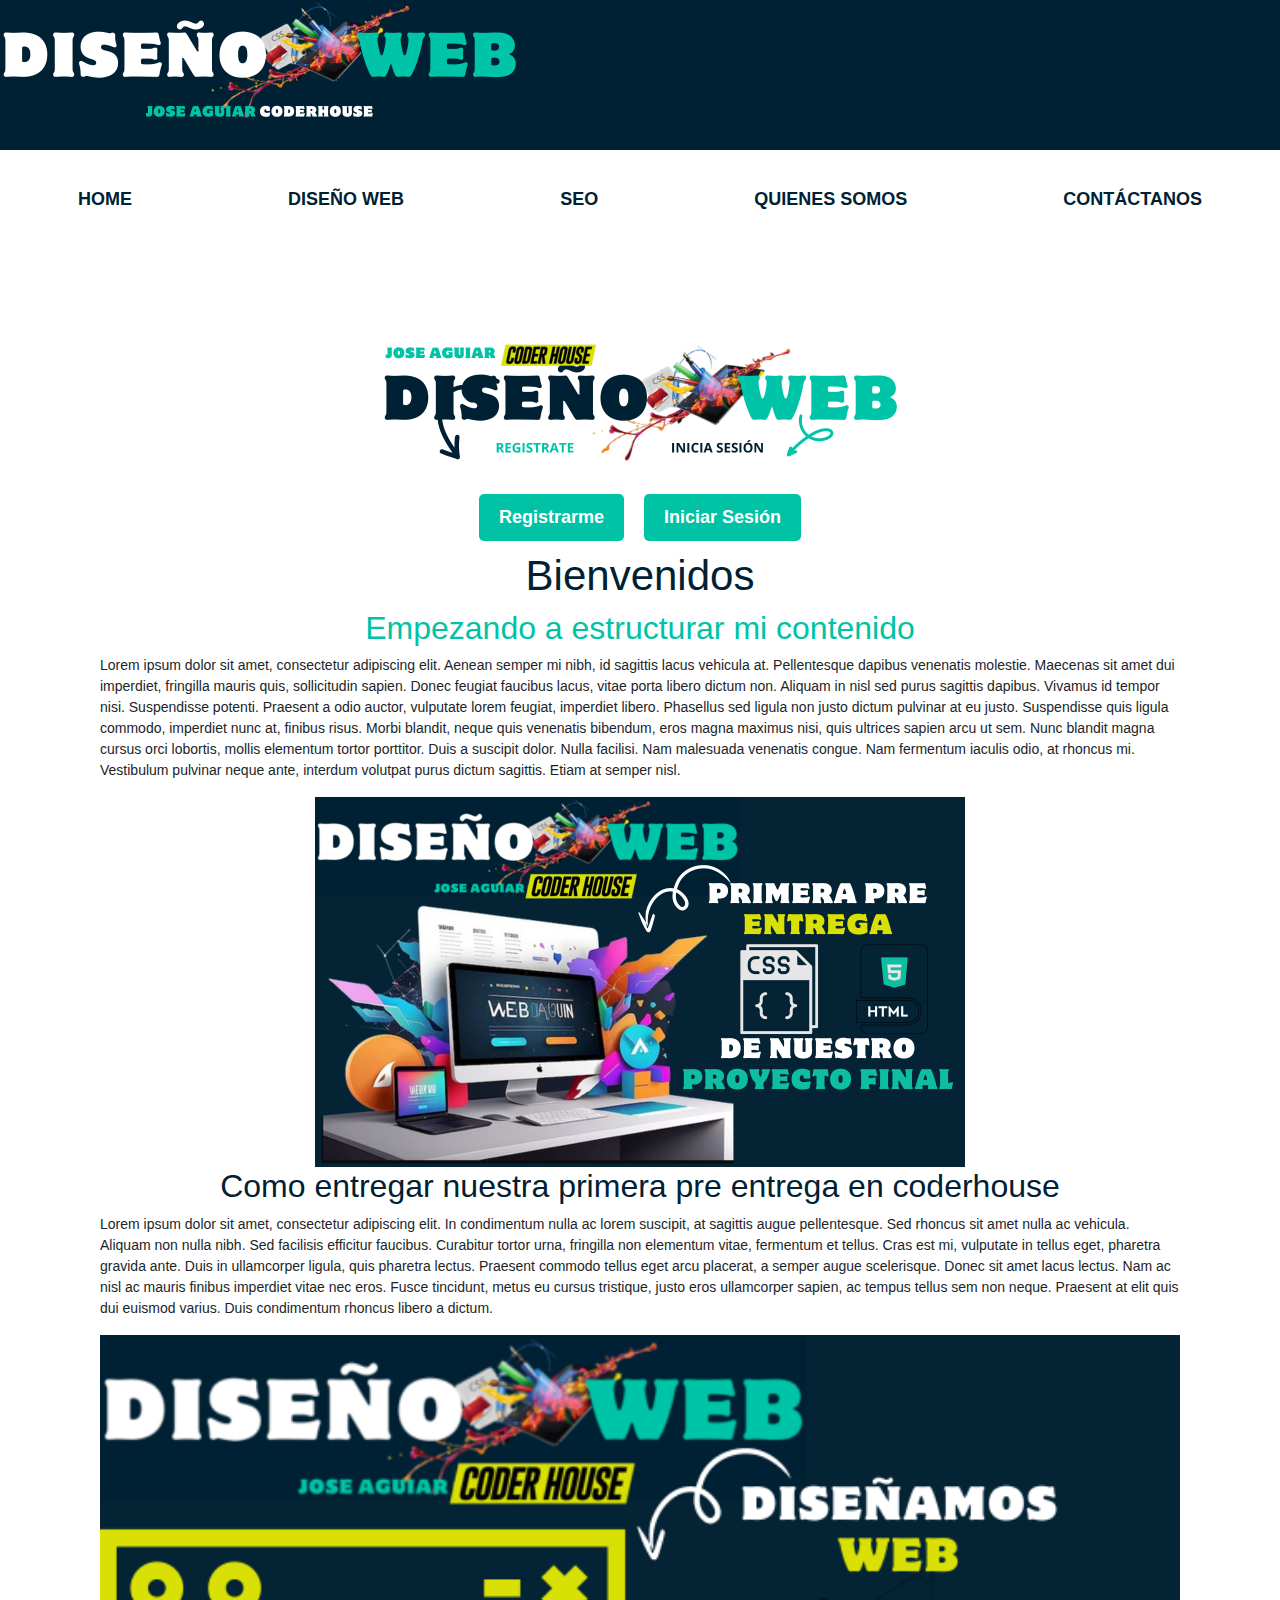
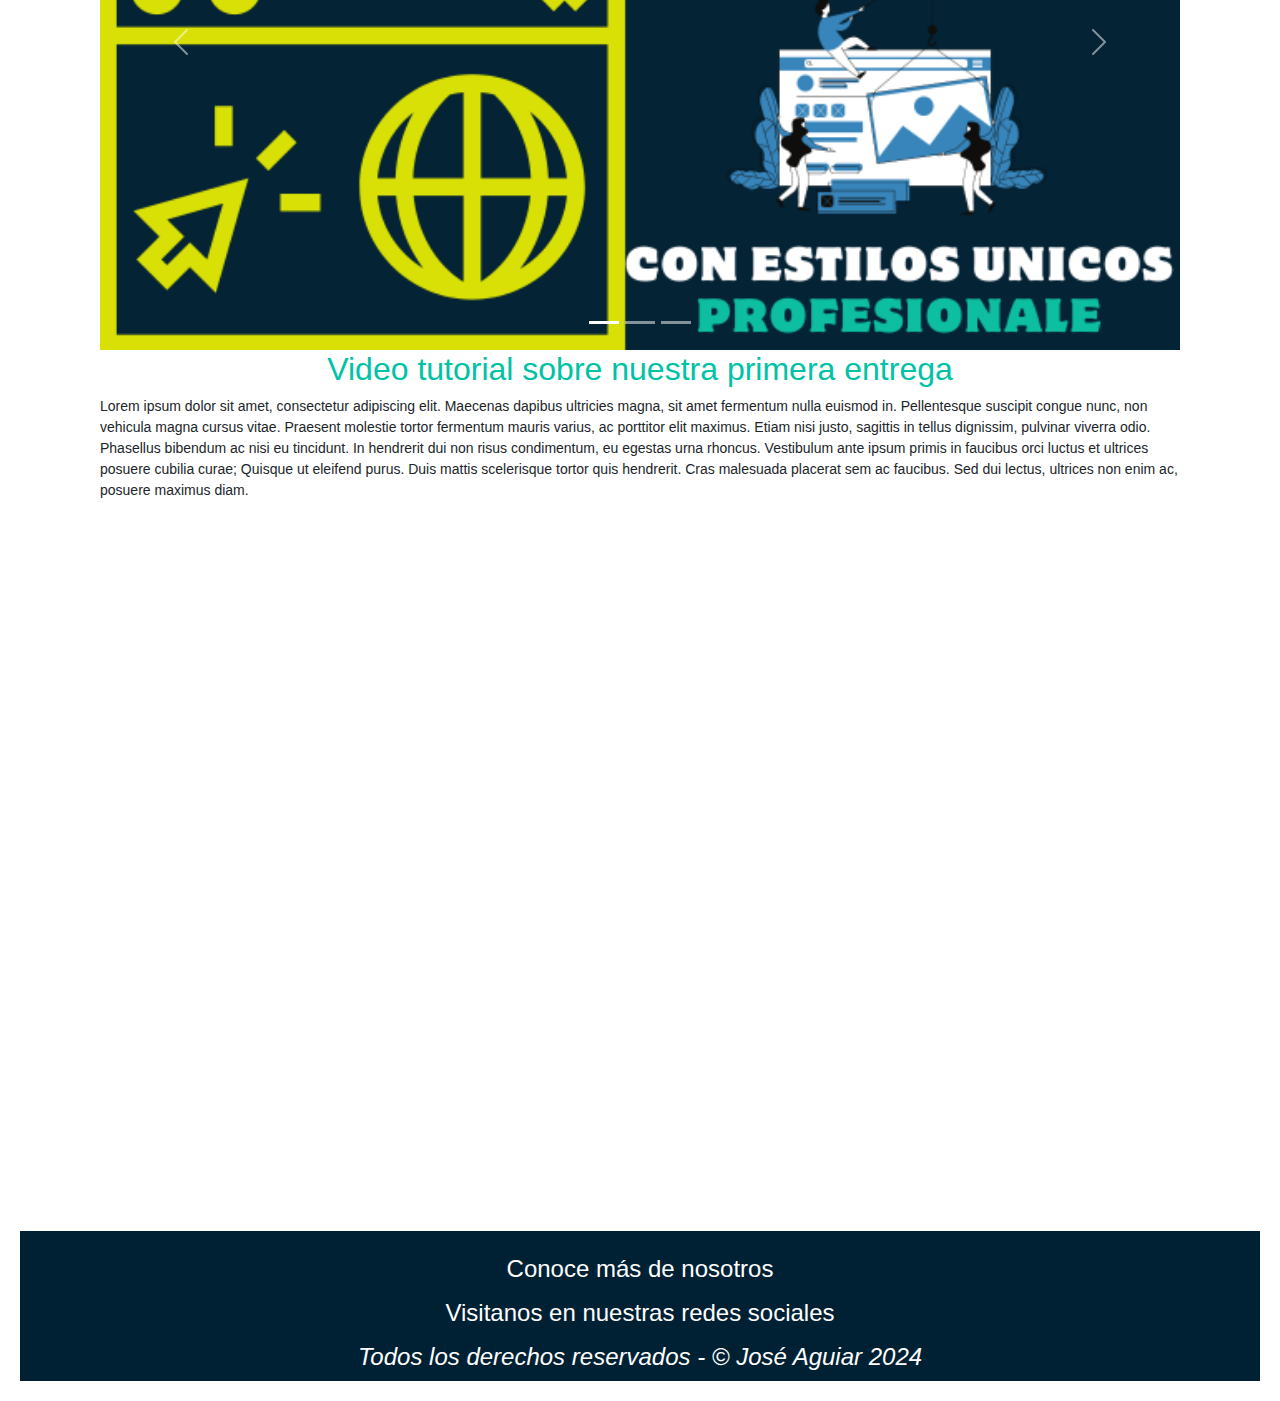
<file: index.html>
<!DOCTYPE html>
<html lang="en">
<head>
    <meta charset="UTF-8">
    <meta name="viewport" content="width=device-width, initial-scale=1.0">
    <meta name="description" content="Ofrecemos diseño web personalizado y estrategias SEO para mejorar tu visibilidad online y atraer más clientes.">
    <title>Diseño Web Profesional y Estrategias SEO para Impulsar tu Negocio</title>
    <link href="https://cdn.jsdelivr.net/npm/bootstrap@5.3.3/dist/css/bootstrap.min.css" rel="stylesheet" integrity="sha384-QWTKZyjpPEjISv5WaRU9OFeRpok6YctnYmDr5pNlyT2bRjXh0JMhjY6hW+ALEwIH" crossorigin="anonymous">
    <link rel="stylesheet" href="css/estilos.css">
    
</head>
<body>
    
<header>

    <img src="img/LOGO DISEÑO WEB JOSE AGUIAR.png" alt="">


</header>

<nav>
    <ul>
        <li>
            <a href="index.html">Home</a>
        </li>

        <li>
            <a href="html/diseñoweb.html">Diseño Web</a>
        </li>

        <li>
            <a href="html/seo.html">SEO</a>
        </li>

        <li>
            <a href="html/quienessomos.html">Quienes Somos</a>
        </li>

        <li>
            <a href="html/contactanos.html">Contáctanos</a>
        </li>

    </ul>

</nav>




<main>
    <div class="content">
        <img src="img/REGISTRO E INICIAR SESION.png" alt="">
    </div>
    
    <div class="contenedor-botones">
        <button class="button">
            <a href="https://www.coderhouse.com/pe/online/desarrollo-web-online">Registrarme</a>
        </button>
        <button class="button">
            <a href="https://plataforma-login.coderhouse.com/">Iniciar Sesión</a>
        </button>
    </div>
    


<h1>Bienvenidos</h1>

<h2>Empezando a estructurar mi contenido</h2>
    <p>Lorem ipsum dolor sit amet, consectetur adipiscing elit. Aenean semper mi nibh, id sagittis lacus vehicula at. Pellentesque dapibus venenatis molestie. Maecenas sit amet dui imperdiet, fringilla mauris quis, sollicitudin sapien. Donec feugiat faucibus lacus, vitae porta libero dictum non. Aliquam in nisl sed purus sagittis dapibus. Vivamus id tempor nisi. Suspendisse potenti.

    Praesent a odio auctor, vulputate lorem feugiat, imperdiet libero. Phasellus sed ligula non justo dictum pulvinar at eu justo. Suspendisse quis ligula commodo, imperdiet nunc at, finibus risus. Morbi blandit, neque quis venenatis bibendum, eros magna maximus nisi, quis ultrices sapien arcu ut sem. Nunc blandit magna cursus orci lobortis, mollis elementum tortor porttitor. Duis a suscipit dolor. Nulla facilisi. Nam malesuada venenatis congue. Nam fermentum iaculis odio, at rhoncus mi. Vestibulum pulvinar neque ante, interdum volutpat purus dictum sagittis. Etiam at semper nisl.</p>


    <img id="imagen-centrada" src="img/¿COMO ENTREGAR NUESTRO TRABAJO.png" alt="">


<h3>Como entregar nuestra primera pre entrega en coderhouse</h3>
<p>Lorem ipsum dolor sit amet, consectetur adipiscing elit. In condimentum nulla ac lorem suscipit, at sagittis augue pellentesque. Sed rhoncus sit amet nulla ac vehicula. Aliquam non nulla nibh. Sed facilisis efficitur faucibus. Curabitur tortor urna, fringilla non elementum vitae, fermentum et tellus. Cras est mi, vulputate in tellus eget, pharetra gravida ante. Duis in ullamcorper ligula, quis pharetra lectus. Praesent commodo tellus eget arcu placerat, a semper augue scelerisque. Donec sit amet lacus lectus. Nam ac nisl ac mauris finibus imperdiet vitae nec eros. Fusce tincidunt, metus eu cursus tristique, justo eros ullamcorper sapien, ac tempus tellus sem non neque. Praesent at elit quis dui euismod varius. Duis condimentum rhoncus libero a dictum.</p>



<div id="carouselExampleIndicators" class="carousel slide">
    <div class="carousel-indicators">
      <button type="button" data-bs-target="#carouselExampleIndicators" data-bs-slide-to="0" class="active" aria-current="true" aria-label="Slide 1"></button>
      <button type="button" data-bs-target="#carouselExampleIndicators" data-bs-slide-to="1" aria-label="Slide 2"></button>
      <button type="button" data-bs-target="#carouselExampleIndicators" data-bs-slide-to="2" aria-label="Slide 3"></button>
    </div>
    <div class="carousel-inner">
      <div class="carousel-item active">
        <img src="img/diseño web.png" class="d-block w-100" alt="...">
      </div>
      <div class="carousel-item">
        <img src="img/seo.png" class="d-block w-100" alt="...">
      </div>
      <div class="carousel-item">
        <img src="img/¿COMO ENTREGAR NUESTRO TRABAJO.png" class="d-block w-100" alt="...">
      </div>
    </div>
    <button class="carousel-control-prev" type="button" data-bs-target="#carouselExampleIndicators" data-bs-slide="prev">
      <span class="carousel-control-prev-icon" aria-hidden="true"></span>
      <span class="visually-hidden">Previous</span>
    </button>
    <button class="carousel-control-next" type="button" data-bs-target="#carouselExampleIndicators" data-bs-slide="next">
      <span class="carousel-control-next-icon" aria-hidden="true"></span>
      <span class="visually-hidden">Next</span>
    </button>
  </div>

<h4>Video tutorial sobre nuestra primera entrega</h4>


<p>Lorem ipsum dolor sit amet, consectetur adipiscing elit. Maecenas dapibus ultricies magna, sit amet fermentum nulla euismod in. Pellentesque suscipit congue nunc, non vehicula magna cursus vitae. Praesent molestie tortor fermentum mauris varius, ac porttitor elit maximus. Etiam nisi justo, sagittis in tellus dignissim, pulvinar viverra odio. Phasellus bibendum ac nisi eu tincidunt. In hendrerit dui non risus condimentum, eu egestas urna rhoncus. Vestibulum ante ipsum primis in faucibus orci luctus et ultrices posuere cubilia curae; Quisque ut eleifend purus. Duis mattis scelerisque tortor quis hendrerit. Cras malesuada placerat sem ac faucibus. Sed dui lectus, ultrices non enim ac, posuere maximus diam.</p>

<iframe width="560" height="315" src="https://www.youtube-nocookie.com/embed/QxcDqijfC4U?si=cU02Ux0v4RVoLGAt" title="YouTube video player" frameborder="0" allow="accelerometer; autoplay; clipboard-write; encrypted-media; gyroscope; picture-in-picture; web-share" referrerpolicy="strict-origin-when-cross-origin" allowfullscreen></iframe>



</main>

<footer>

    <legend>Conoce más de nosotros</legend>
    
    
    <legend>Visitanos en nuestras redes sociales</legend>
    
    
    
    
    <legend>
    
        <i> Todos los derechos reservados - © José Aguiar 2024</i>
    
    </legend>
    
    
    </footer>


<script src="https://cdn.jsdelivr.net/npm/bootstrap@5.3.3/dist/js/bootstrap.bundle.min.js" integrity="sha384-YvpcrYf0tY3lHB60NNkmXc5s9fDVZLESaAA55NDzOxhy9GkcIdslK1eN7N6jIeHz" crossorigin="anonymous"></script>
</body>
</html>
</file>
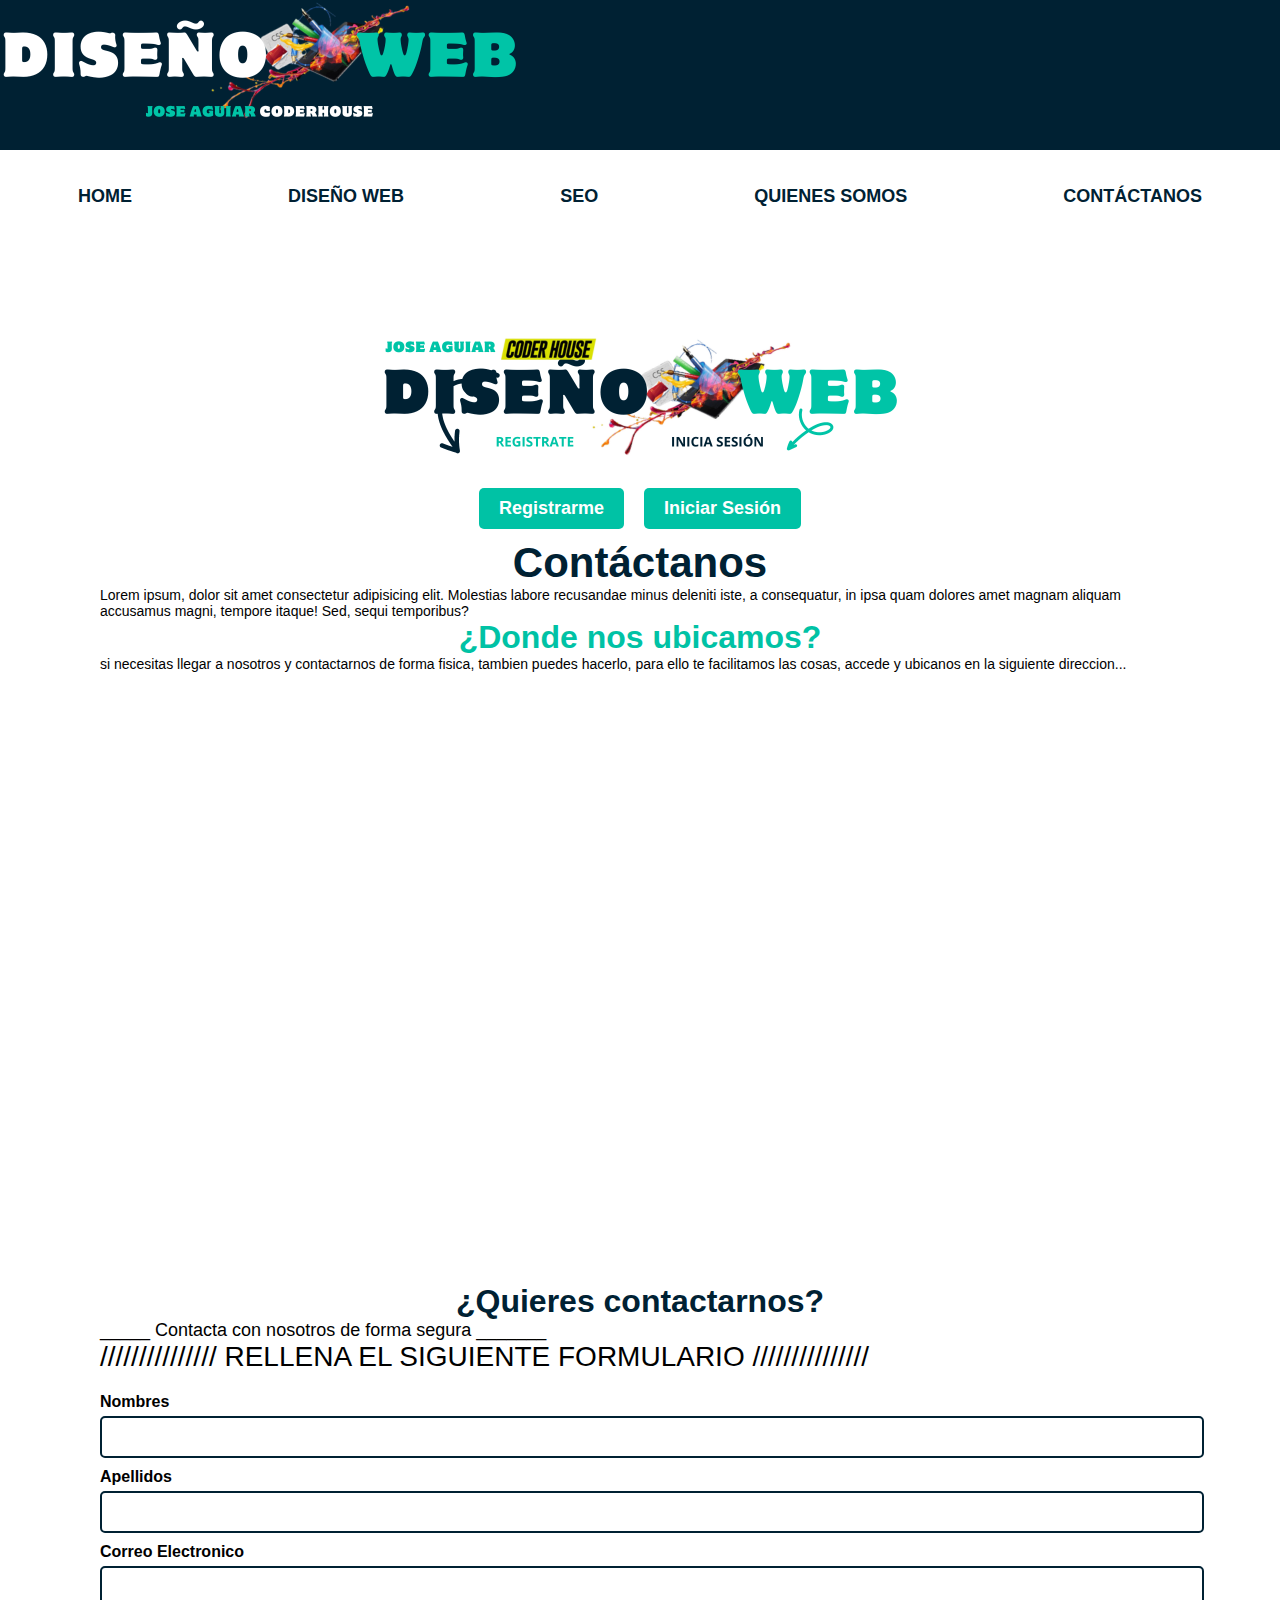
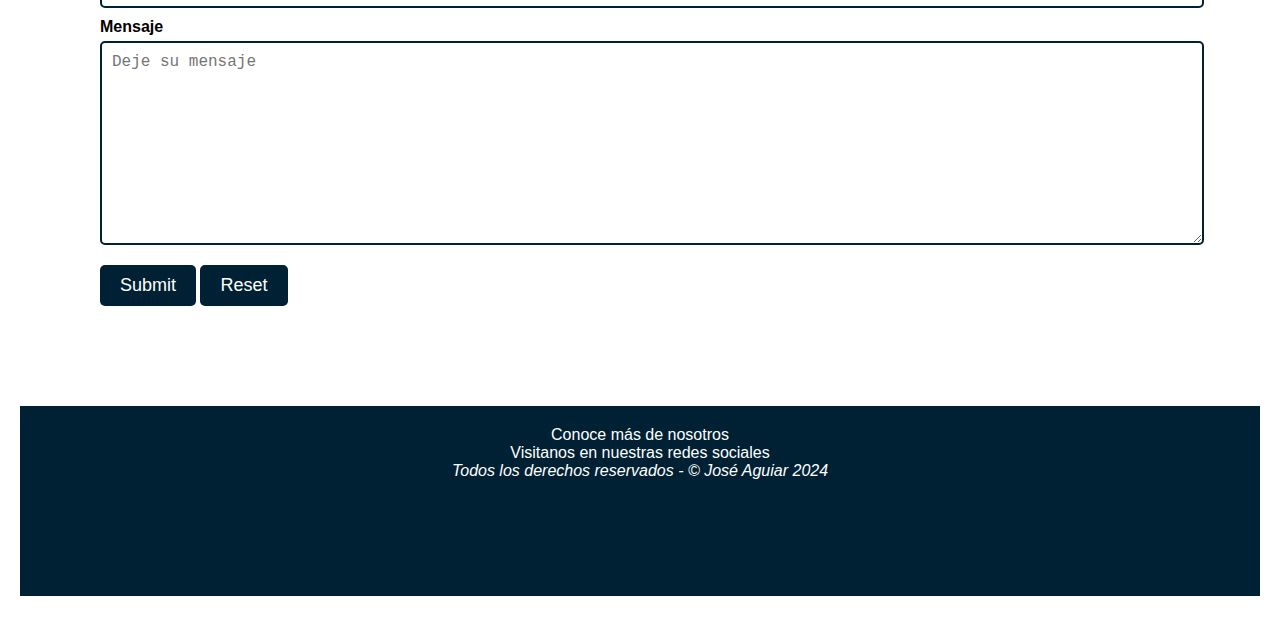
<file: html/contactanos.html>
<!DOCTYPE html>
<html lang="en">
<head>
    <meta charset="UTF-8">
    <meta name="viewport" content="width=device-width, initial-scale=1.0">
    <meta name="description" content="¿Tienes alguna consulta o proyecto en mente? Contáctanos hoy para obtener asesoría personalizada en diseño web, SEO y marketing digital. ¡Estamos aquí para ayudarte!">
    <title>Contáctanos - Solicita Asesoría en Diseño Web y SEO</title>
    <link rel="stylesheet" href="../css/estilos.css">
</head>
<body>
    
<header>

    <img src="../img/LOGO DISEÑO WEB JOSE AGUIAR.png" alt="">

</header>
<nav>
    <ul>
        <li>
            <a href="../index.html">Home</a>
        </li>

        <li>
            <a href="diseñoweb.html">Diseño Web</a>
        </li>

        <li>
            <a href="seo.html">SEO</a>
        </li>

        <li>
            <a href="quienessomos.html">Quienes Somos</a>
        </li>

        <li>
            <a href="contactanos.html">Contáctanos</a>
        </li>

    </ul>
</nav>


<main>
    <div class="content">
        <img src="../img/REGISTRO E INICIAR SESION.png" alt="">
    </div>
    
    <div class="contenedor-botones">
        <button class="button">
            <a href="https://www.coderhouse.com/pe/online/desarrollo-web-online">Registrarme</a>
        </button>
        <button class="button">
            <a href="https://plataforma-login.coderhouse.com/">Iniciar Sesión</a>
        </button>
    </div>

<h1>Contáctanos</h1>

<p>Lorem ipsum, dolor sit amet consectetur adipisicing elit. Molestias labore recusandae minus deleniti iste, a consequatur, in ipsa quam dolores amet magnam aliquam accusamus magni, tempore itaque! Sed, sequi temporibus?</p>


<h2>¿Donde nos ubicamos?</h2>

<p>si necesitas llegar a nosotros y contactarnos de forma fisica, tambien puedes hacerlo, para ello te facilitamos las cosas, accede y ubicanos en la siguiente direccion...</p>


<iframe src="https://www.google.com/maps/embed?pb=!1m16!1m12!1m3!1d6774151.669690932!2d-62.927334815941876!3d-34.0004635417735!2m3!1f0!2f0!3f0!3m2!1i1024!2i768!4f13.1!2m1!1scoderhouse!5e0!3m2!1ses!2spe!4v1724968987170!5m2!1ses!2spe" width="600" height="450" style="border:0;" allowfullscreen="" loading="lazy" referrerpolicy="no-referrer-when-downgrade"></iframe>


<h3>¿Quieres contactarnos?</h3>

<p style="font-size: 18px;">_____ Contacta con nosotros de forma segura _______</p>

<p style="font-size: 28px;">
   /////////////// RELLENA EL SIGUIENTE FORMULARIO ///////////////
</p>



<form action="gracias.html">

    <label for="nombres"> Nombres </label>
    <input type="text" name="" id="nombres">

    <label for="apellidos"> Apellidos </label>
    <input type="text" name="" id="apellidos">

    <label for="email"> Correo Electronico </label>
    <input type="text" name="" id="email">

    <label for="mensaje"> Mensaje </label>
    <textarea name="" id="" cols="30" rows="10" placeholder="Deje su mensaje"></textarea>

    <input class="btnformulario" type="submit">
    <input class="btnformulario" type="reset">


</form>


</main>

<footer>

<legend>Conoce más de nosotros</legend>


<legend>Visitanos en nuestras redes sociales</legend>



<legend>

    <i> Todos los derechos reservados - © José Aguiar 2024</i>

</legend>


</footer>



</body>
</html>
</file>
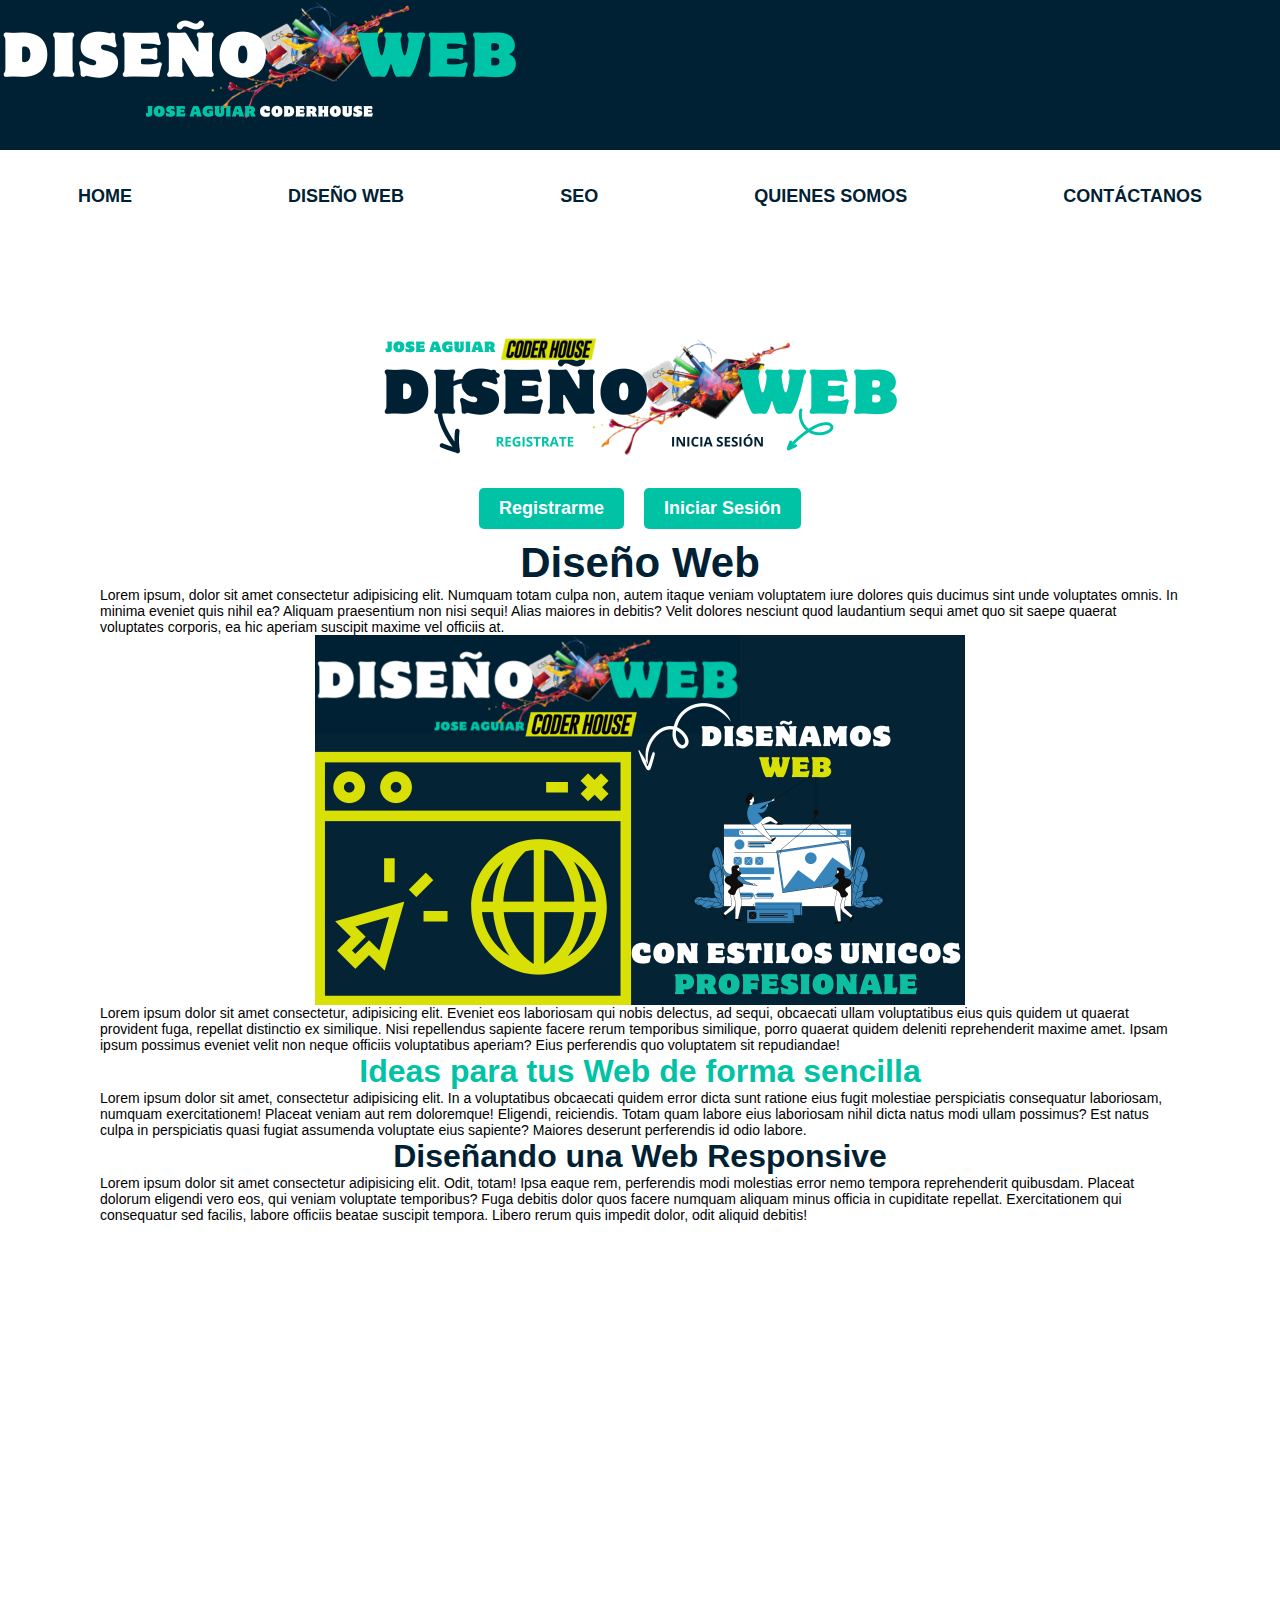
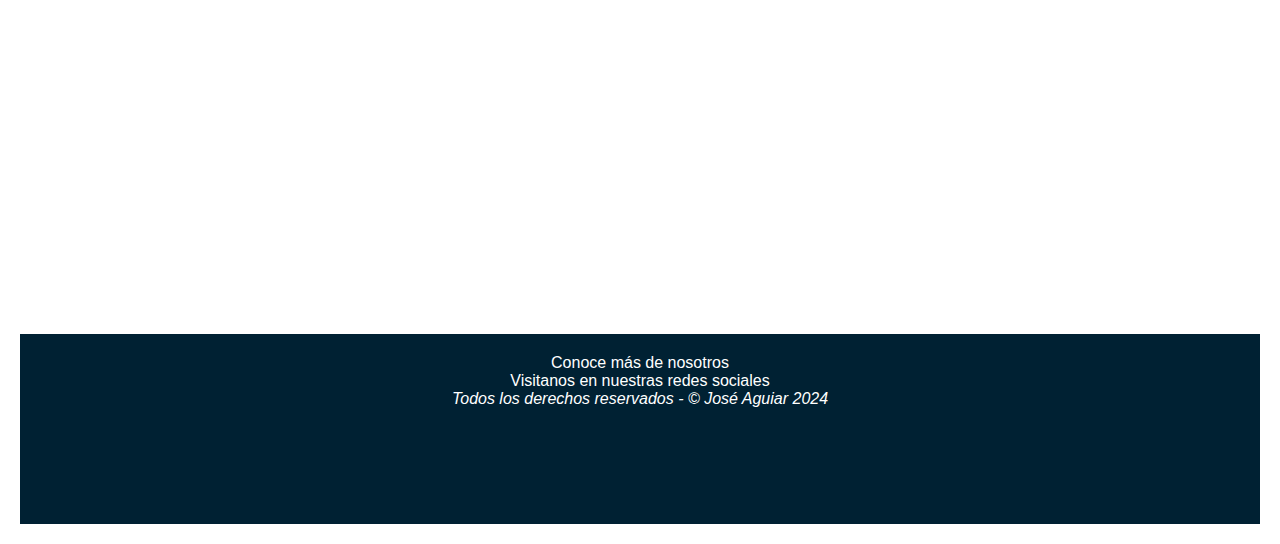
<file: html/diseñoweb.html>
<!DOCTYPE html>
<html lang="en">
<head>
    <meta charset="UTF-8">
    <meta name="viewport" content="width=device-width, initial-scale=1.0">
    <meta name="description" content="Ofrecemos diseño web personalizado, moderno y optimizado para dispositivos móviles. Crea una presencia online profesional que atraiga clientes y potencie tu negocio.">
    <title>Diseño Web - Diseños Profesionales y Personalizados para Impulsar tu Negocio</title>
    <link rel="stylesheet" href="../css/estilos.css">
</head>
<body>
    
<header>

    <img src="../img/LOGO DISEÑO WEB JOSE AGUIAR.png" alt="">

</header>

<nav>
    <ul>
        <li>
            <a href="../index.html">Home</a>
        </li>

        <li>
            <a href="diseñoweb.html">Diseño Web</a>
        </li>

        <li>
            <a href="seo.html">SEO</a>
        </li>

        <li>
            <a href="quienessomos.html">Quienes Somos</a>
        </li>

        <li>
            <a href="contactanos.html">Contáctanos</a>
        </li>

    </ul>
</nav>


<main>
    <div class="content">
        <img src="../img/REGISTRO E INICIAR SESION.png" alt="">
    </div>
    
    <div class="contenedor-botones">
        <button class="button">
            <a href="https://www.coderhouse.com/pe/online/desarrollo-web-online">Registrarme</a>
        </button>
        <button class="button">
            <a href="https://plataforma-login.coderhouse.com/">Iniciar Sesión</a>
        </button>
    </div>

<h1>Diseño Web</h1>

<p>Lorem ipsum, dolor sit amet consectetur adipisicing elit. Numquam totam culpa non, autem itaque veniam voluptatem iure dolores quis ducimus sint unde voluptates omnis. In minima eveniet quis nihil ea?
Aliquam praesentium non nisi sequi! Alias maiores in debitis? Velit dolores nesciunt quod laudantium sequi amet quo sit saepe quaerat voluptates corporis, ea hic aperiam suscipit maxime vel officiis at.</p>


    <img id="imagen-centrada" src="../img/diseño web.png" alt="diseño web">

<p>Lorem ipsum dolor sit amet consectetur, adipisicing elit. Eveniet eos laboriosam qui nobis delectus, ad sequi, obcaecati ullam voluptatibus eius quis quidem ut quaerat provident fuga, repellat distinctio ex similique.
Nisi repellendus sapiente facere rerum temporibus similique, porro quaerat quidem deleniti reprehenderit maxime amet. Ipsam ipsum possimus eveniet velit non neque officiis voluptatibus aperiam? Eius perferendis quo voluptatem sit repudiandae!</p>


<h2> Ideas para tus Web de forma sencilla </h2>


    <p>Lorem ipsum dolor sit amet, consectetur adipisicing elit. In a voluptatibus obcaecati quidem error dicta sunt ratione eius fugit molestiae perspiciatis consequatur laboriosam, numquam exercitationem! Placeat veniam aut rem doloremque!
    Eligendi, reiciendis. Totam quam labore eius laboriosam nihil dicta natus modi ullam possimus? Est natus culpa in perspiciatis quasi fugiat assumenda voluptate eius sapiente? Maiores deserunt perferendis id odio labore.</p>


<h3>Diseñando una Web Responsive</h3>


    <p>Lorem ipsum dolor sit amet consectetur adipisicing elit. Odit, totam! Ipsa eaque rem, perferendis modi molestias error nemo tempora reprehenderit quibusdam. Placeat dolorum eligendi vero eos, qui veniam voluptate temporibus?
    Fuga debitis dolor quos facere numquam aliquam minus officia in cupiditate repellat. Exercitationem qui consequatur sed facilis, labore officiis beatae suscipit tempora. Libero rerum quis impedit dolor, odit aliquid debitis!</p>

<iframe width="560" height="315" src="https://www.youtube.com/embed/oB8o2jfUcZ8?si=7rjP4w8bzNCsoph5" title="YouTube video player" frameborder="0" allow="accelerometer; autoplay; clipboard-write; encrypted-media; gyroscope; picture-in-picture; web-share" referrerpolicy="strict-origin-when-cross-origin" allowfullscreen></iframe>

</main>

<footer>

<legend>Conoce más de nosotros</legend>


<legend>Visitanos en nuestras redes sociales</legend>




<legend>

    <i> Todos los derechos reservados - © José Aguiar 2024</i>

</legend>


</footer>



</body>
</html>
</file>
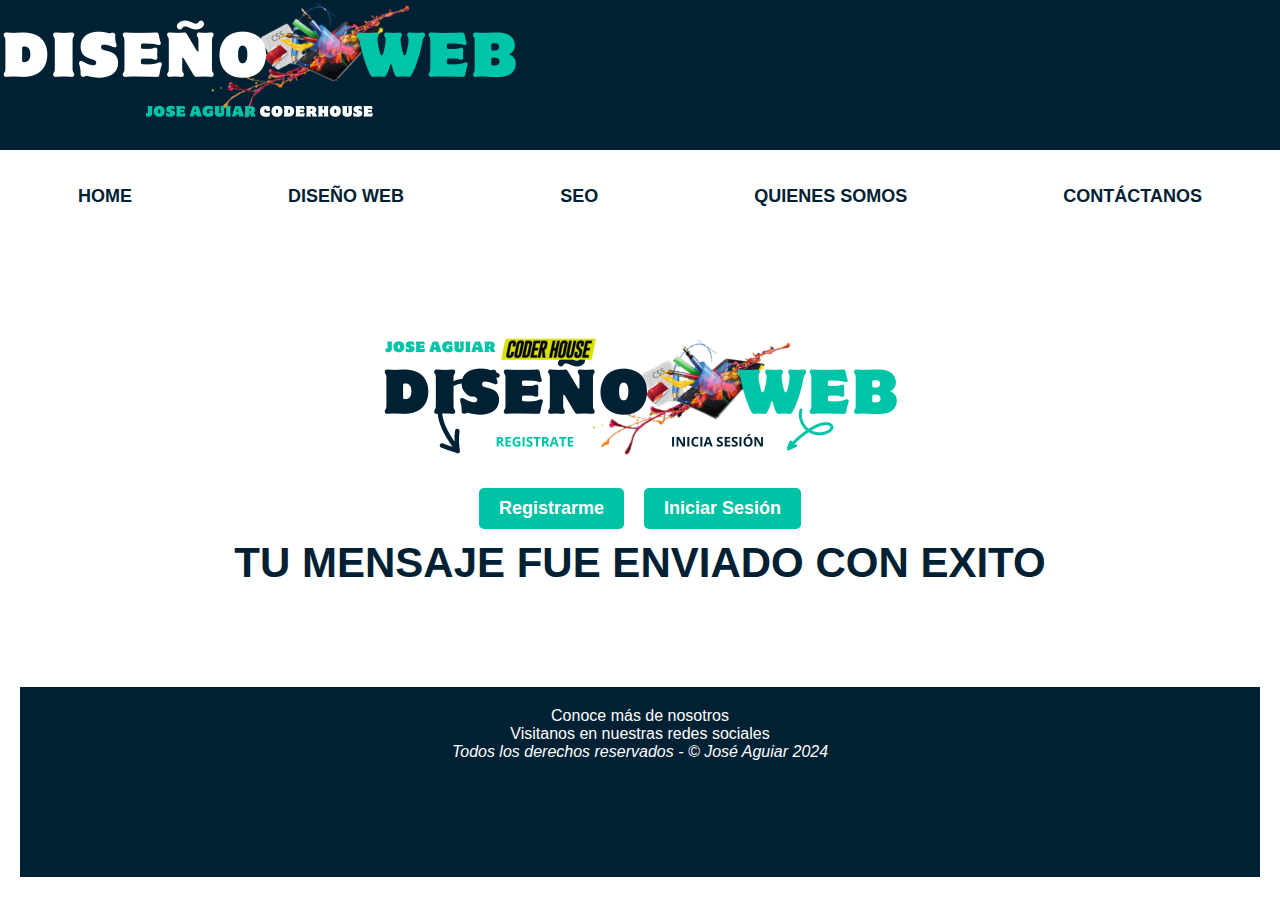
<file: html/gracias.html>
<!DOCTYPE html>
<html lang="en">
<head>
    <meta charset="UTF-8">
    <meta name="viewport" content="width=device-width, initial-scale=1.0">
    <meta name="description" content="Ofrecemos diseño web personalizado y estrategias SEO para mejorar tu visibilidad online y atraer más clientes.">
    <title>Diseño Web Profesional y Estrategias SEO para Impulsar tu Negocio</title>
    <link rel="stylesheet" href="../css/estilos.css">
</head>
<body>
    
<header>

    <img src="../img/LOGO DISEÑO WEB JOSE AGUIAR.png" alt="">

</header>

<nav>
    <ul>
        <li>
            <a href="../index.html">Home</a>
        </li>

        <li>
            <a href="diseñoweb.html">Diseño Web</a>
        </li>

        <li>
            <a href="seo.html">SEO</a>
        </li>

        <li>
            <a href="quienessomos.html">Quienes Somos</a>
        </li>

        <li>
            <a href="contactanos.html">Contáctanos</a>
        </li>

    </ul>
</nav>


<main>
    <div class="content">
        <img src="../img/REGISTRO E INICIAR SESION.png" alt="">
    </div>
    
    <div class="contenedor-botones">
        <button class="button">
            <a href="https://www.coderhouse.com/pe/online/desarrollo-web-online">Registrarme</a>
        </button>
        <button class="button">
            <a href="https://plataforma-login.coderhouse.com/">Iniciar Sesión</a>
        </button>
    </div>

<h1>TU MENSAJE FUE ENVIADO CON EXITO</h1>




</main>

<footer>

<legend>Conoce más de nosotros</legend>


<legend>Visitanos en nuestras redes sociales</legend>




<legend>

    <i> Todos los derechos reservados - © José Aguiar 2024</i>

</legend>


</footer>



</body>
</html>
</file>
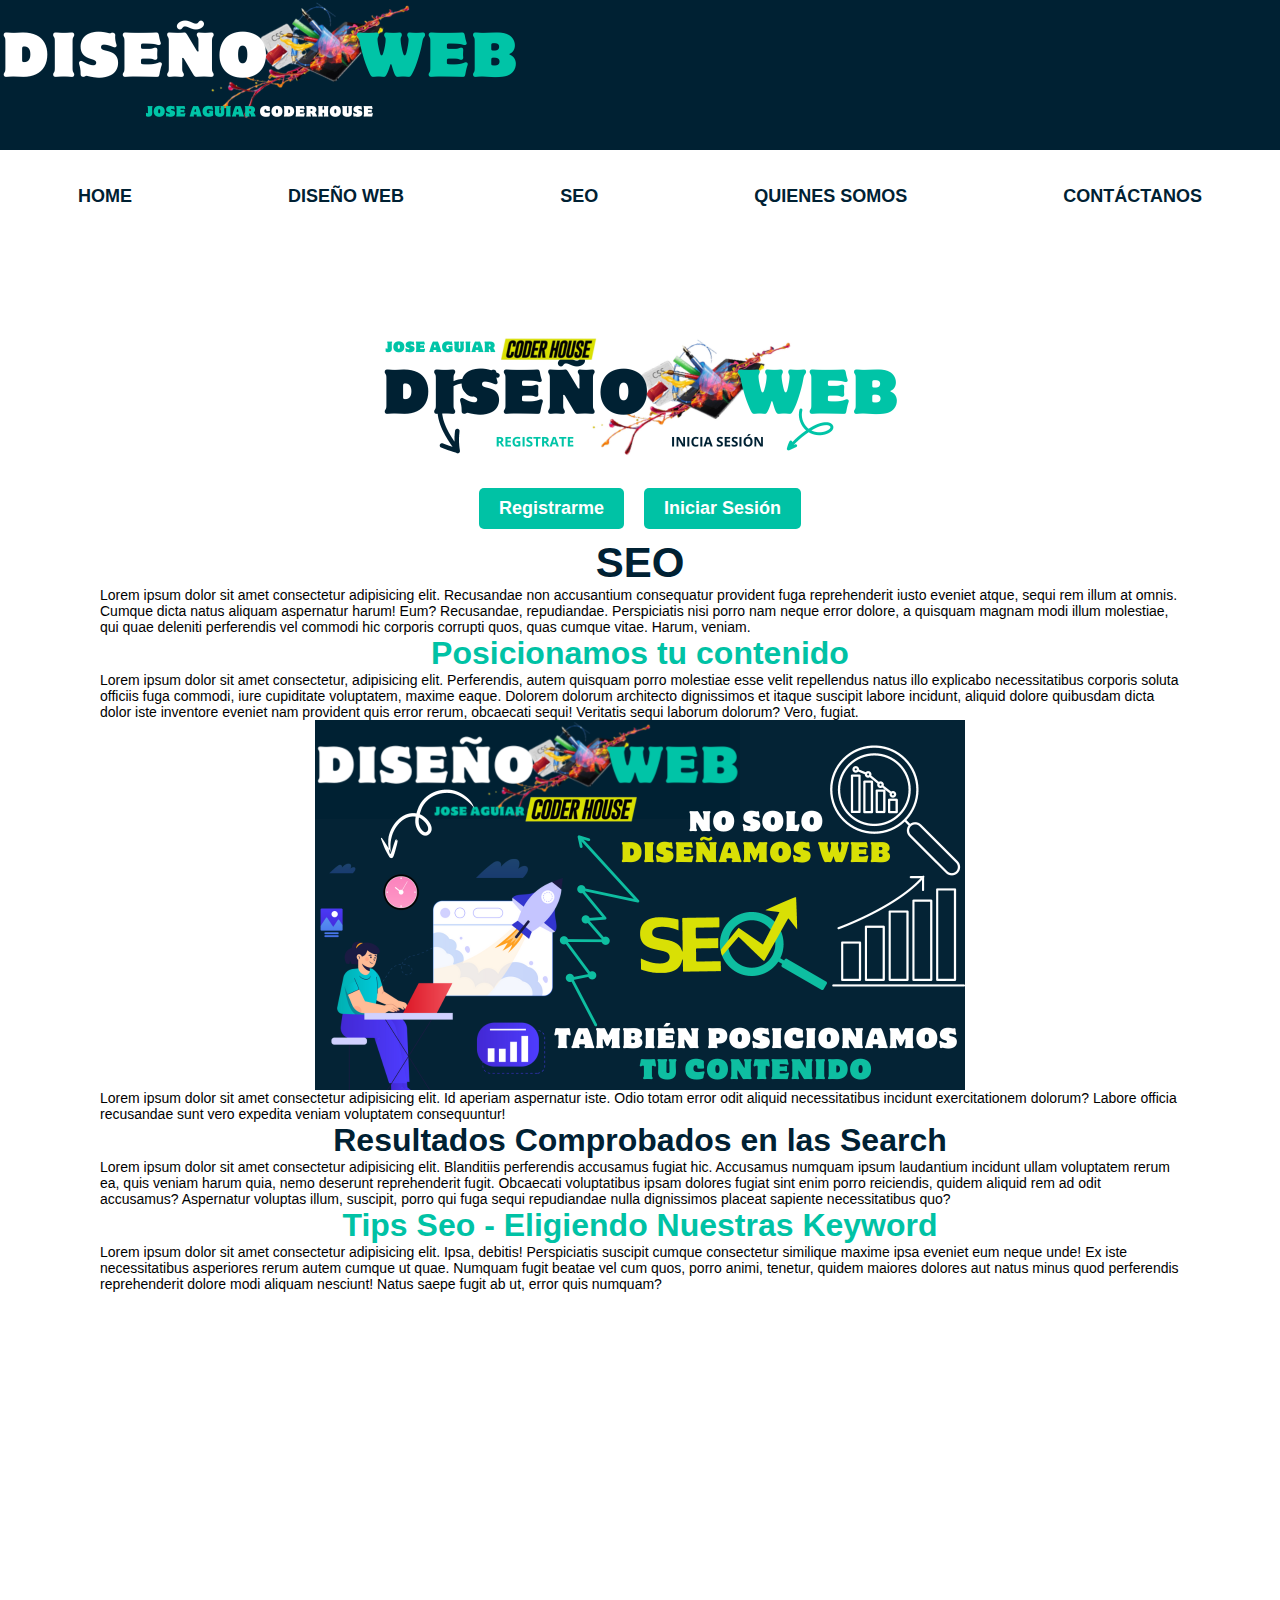
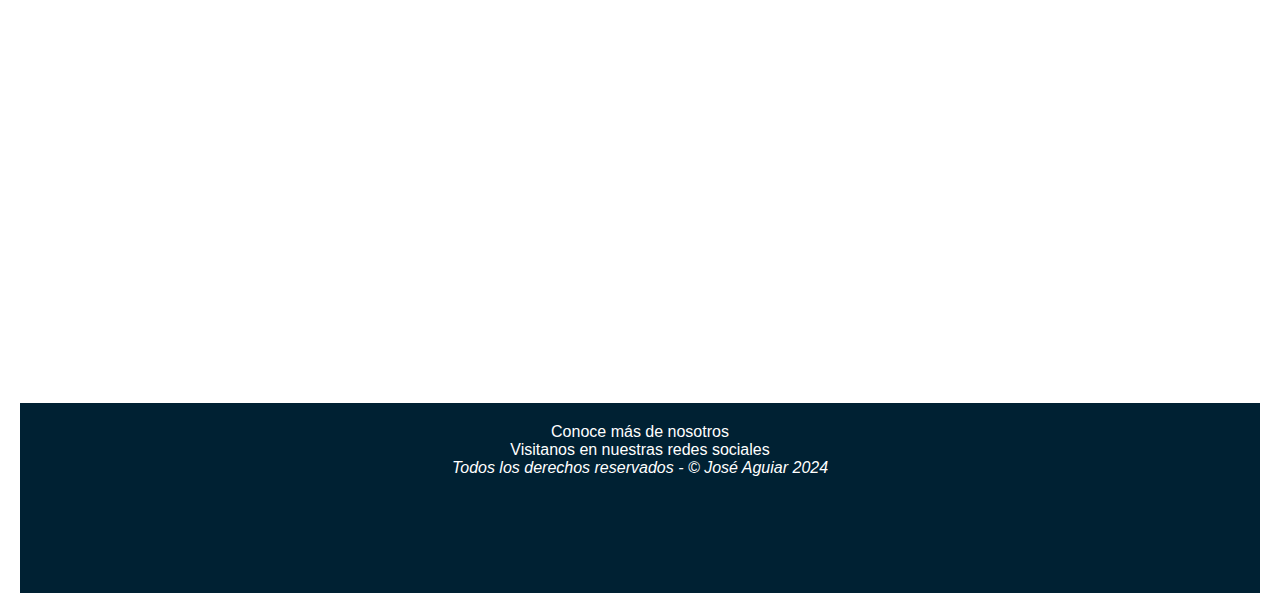
<file: html/seo.html>
<!DOCTYPE html>
<html lang="en">
<head>
    <meta charset="UTF-8">
    <meta name="viewport" content="width=device-width, initial-scale=1.0">
    <meta name="description" content="Mejora tu posicionamiento en Google con nuestras estrategias SEO. Aumenta el tráfico orgánico y visibilidad de tu sitio web de forma efectiva.">
    <title>SEO - SEO Profesional para Aumentar tu Visibilidad y Tráfico Web</title>
    <link rel="stylesheet" href="../css/estilos.css">
</head>
<body>
    
<header>

    <img src="../img/LOGO DISEÑO WEB JOSE AGUIAR.png" alt="">

</header>

<nav>
    <ul>
        <li>
            <a href="../index.html">Home</a>
        </li>

        <li>
            <a href="diseñoweb.html">Diseño Web</a>
        </li>

        <li>
            <a href="seo.html">SEO</a>
        </li>

        <li>
            <a href="quienessomos.html">Quienes Somos</a>
        </li>

        <li>
            <a href="contactanos.html">Contáctanos</a>
        </li>

    </ul>
</nav>


<main>
    <div class="content">
        <img src="../img/REGISTRO E INICIAR SESION.png" alt="">
    </div>
    
    <div class="contenedor-botones">
        <button class="button">
            <a href="https://www.coderhouse.com/pe/online/desarrollo-web-online">Registrarme</a>
        </button>
        <button class="button">
            <a href="https://plataforma-login.coderhouse.com/">Iniciar Sesión</a>
        </button>
    </div>

<h1>SEO</h1>


    <p>Lorem ipsum dolor sit amet consectetur adipisicing elit. Recusandae non accusantium consequatur provident fuga reprehenderit iusto eveniet atque, sequi rem illum at omnis. Cumque dicta natus aliquam aspernatur harum! Eum?
    Recusandae, repudiandae. Perspiciatis nisi porro nam neque error dolore, a quisquam magnam modi illum molestiae, qui quae deleniti perferendis vel commodi hic corporis corrupti quos, quas cumque vitae. Harum, veniam.</p>


<h2>Posicionamos tu contenido</h2>

    <p>Lorem ipsum dolor sit amet consectetur, adipisicing elit. Perferendis, autem quisquam porro molestiae esse velit repellendus natus illo explicabo necessitatibus corporis soluta officiis fuga commodi, iure cupiditate voluptatem, maxime eaque.
    Dolorem dolorum architecto dignissimos et itaque suscipit labore incidunt, aliquid dolore quibusdam dicta dolor iste inventore eveniet nam provident quis error rerum, obcaecati sequi! Veritatis sequi laborum dolorum? Vero, fugiat.</p>
    <img id="imagen-centrada" src="../img/seo.png" alt="">

    <p>
        Lorem ipsum dolor sit amet consectetur adipisicing elit. Id aperiam aspernatur iste. Odio totam error odit aliquid necessitatibus incidunt exercitationem dolorum? Labore officia recusandae sunt vero expedita veniam voluptatem consequuntur!
    </p>


<h3>Resultados Comprobados en las Search</h3>

    <p>Lorem ipsum dolor sit amet consectetur adipisicing elit. Blanditiis perferendis accusamus fugiat hic. Accusamus numquam ipsum laudantium incidunt ullam voluptatem rerum ea, quis veniam harum quia, nemo deserunt reprehenderit fugit.
    Obcaecati voluptatibus ipsam dolores fugiat sint enim porro reiciendis, quidem aliquid rem ad odit accusamus? Aspernatur voluptas illum, suscipit, porro qui fuga sequi repudiandae nulla dignissimos placeat sapiente necessitatibus quo?</p>


<h4> Tips Seo - Eligiendo Nuestras Keyword</h4>


    <p>Lorem ipsum dolor sit amet consectetur adipisicing elit. Ipsa, debitis! Perspiciatis suscipit cumque consectetur similique maxime ipsa eveniet eum neque unde! Ex iste necessitatibus asperiores rerum autem cumque ut quae.
    Numquam fugit beatae vel cum quos, porro animi, tenetur, quidem maiores dolores aut natus minus quod perferendis reprehenderit dolore modi aliquam nesciunt! Natus saepe fugit ab ut, error quis numquam?</p>


<iframe width="560" height="315" src="https://www.youtube.com/embed/ELcS2N_MczA?si=j93CzJXWstG_h5sQ" title="YouTube video player" frameborder="0" allow="accelerometer; autoplay; clipboard-write; encrypted-media; gyroscope; picture-in-picture; web-share" referrerpolicy="strict-origin-when-cross-origin" allowfullscreen></iframe>


</main>

<footer>

        <legend>Conoce más de nosotros</legend>


        <legend>Visitanos en nuestras redes sociales</legend>




<legend>

    <i> Todos los derechos reservados - © José Aguiar 2024</i>

</legend>



</footer>



</body>
</html>
</file>
<file: css/estilos.css>
@charset "UTF-8";
* {
  margin: 0;
  padding: 0;
}

/* Ajustes en los botones */
/* Para pantallas pequeñas: apilar los botones */
@media (max-width: 768px) {
  .contenedor-botones {
    flex-direction: column;
  }
  .button {
    width: 100%;
    margin: 10px 0;
  }
}
/* Para dispositivos pequeños: tablets y teléfonos */
@media (max-width: 768px) {
  nav ul {
    flex-direction: column;
    align-items: center;
  }
  li {
    width: 100%;
    text-align: center;
  }
  header {
    height: auto;
  }
  main {
    margin: 20px;
    padding: 20px;
  }
  iframe {
    width: 100%;
    height: auto;
  }
  .button {
    width: 100%;
    margin: 10px 0;
  }
}
/* Ajustes en márgenes y paddings en dispositivos pequeños */
@media (max-width: 768px) {
  main {
    margin: 10px;
    padding: 10px;
  }
  h1,
  h2,
  h3,
  h4,
  h5,
  h6 {
    font-size: 1.5em;
  }
  p {
    font-size: 1em;
  }
}
/* Centrar una imagen específica en vista para pc */
@media (min-width: 992px) {
  #imagen-centrada {
    display: block;
    margin-left: auto;
    margin-right: auto;
  }
}
/* Footer */
footer {
  margin: 20px;
  padding: 20px;
  font-family: Verdana, Geneva, Tahoma, sans-serif;
  background-color: hsl(201, 100%, 10%);
  height: 150px;
  text-align: center;
}

/* Legend */
legend {
  color: white;
}

/* Cabecera del tema */
header {
  height: 150px;
  background-color: hsl(201, 100%, 10%);
}

/* Títulos h1, h2, h3, h4, h5, h6 */
h1 {
  font-family: Verdana, Geneva, Tahoma, sans-serif;
  text-align: center;
  font-size: 42px;
  color: hsl(201, 100%, 10%);
}

h2 {
  font-family: Verdana, Geneva, Tahoma, sans-serif;
  text-align: center;
  font-size: 32px;
  color: hsl(171, 100%, 38%);
}

h3 {
  font-family: Verdana, Geneva, Tahoma, sans-serif;
  text-align: center;
  font-size: 32px;
  color: hsl(201, 100%, 10%);
}

h4,
h5 {
  font-family: Verdana, Geneva, Tahoma, sans-serif;
  text-align: center;
  font-size: 32px;
  color: hsl(171, 100%, 38%);
}

h6 {
  font-family: Verdana, Geneva, Tahoma, sans-serif;
  text-align: center;
  font-size: 32px;
  color: hsl(201, 100%, 10%);
}

/* Clases */
.btnformulario {
  background-color: hsl(201, 100%, 10%);
  border: none;
  padding: 10px 20px;
  border-radius: 5px;
  font-size: 18px;
  cursor: pointer;
  margin-top: 10px;
  color: white;
}

.button {
  text-align: center;
  color: white;
  border-radius: 5px;
  background-color: hsl(171, 100%, 38%);
}

.img {
  display: inline-flex;
  width: 100%;
  height: 100%;
  border-radius: 10px;
}

.content {
  text-align: center;
  margin: 20px 0;
}

/* Estilos generales de los botones */
.button {
  padding: 10px 20px;
  background-color: hsl(171, 100%, 38%);
  color: white;
  text-align: center;
  border-radius: 5px;
  margin: 10px;
  font-size: 16px;
  text-decoration: none;
  border: none;
  cursor: pointer;
  display: inline-block;
}

/* Asegurar que los enlaces dentro del botón tengan color y estilo correcto */
.button a {
  color: white;
  text-decoration: none;
}

/* Contenedor de los botones */
.contenedor-botones {
  display: flex;
  justify-content: center;
  align-items: center;
  flex-wrap: wrap;
}

/* Menú de navegación */
nav {
  text-transform: uppercase;
  font-weight: bold;
  padding-top: 1%;
  font-family: Verdana, Geneva, Tahoma, sans-serif;
}

li {
  display: inline-block;
  width: 19%;
  text-align: center;
  padding-top: 1%;
  font-family: Verdana, Geneva, Tahoma, sans-serif;
  color: hsl(171, 100%, 38%);
}

/* Enlaces */
a {
  text-decoration: none;
  font-size: 25px;
  font-weight: bold;
  font-family: Verdana, Geneva, Tahoma, sans-serif;
  color: hsl(201, 100%, 10%);
}

/* Main: tronco de la página */
main {
  margin: 50px;
  padding: 50px;
  font-family: Verdana, Geneva, Tahoma, sans-serif;
}

p {
  font-family: Verdana, Geneva, Tahoma, sans-serif;
  font-size: 14px;
}

/* Formulario */
form {
  margin-top: 20px;
}

label {
  display: block;
  font-weight: bold;
  margin-bottom: 5px;
  color: black;
}

input[type=text],
textarea {
  display: block;
  width: 100%;
  padding: 10px;
  border-radius: 5px;
  font-size: 16px;
  margin-bottom: 10px;
  border: 2px solid hsl(201, 100%, 10%);
}

/* Iframe */
iframe {
  width: 100%;
  height: auto;
  aspect-ratio: 16/9;
}

/* Hacer que el menú de navegación sea responsive */
nav ul {
  display: flex;
  flex-wrap: wrap;
  justify-content: space-around;
  padding: 0;
  list-style: none;
}

li {
  width: auto;
  margin: 10px;
}

a {
  text-decoration: none;
  font-size: 18px;
  font-weight: bold;
  color: hsl(201, 100%, 10%);
}

/* Imágenes responsivas */
img {
  max-width: 100%;
  height: auto;
  display: inline-block;
}

/* Flexbox para alinear contenido */
.content {
  display: flex;
  flex-direction: column;
  align-items: center;
}

/*# sourceMappingURL=estilos.css.map */
</file>
